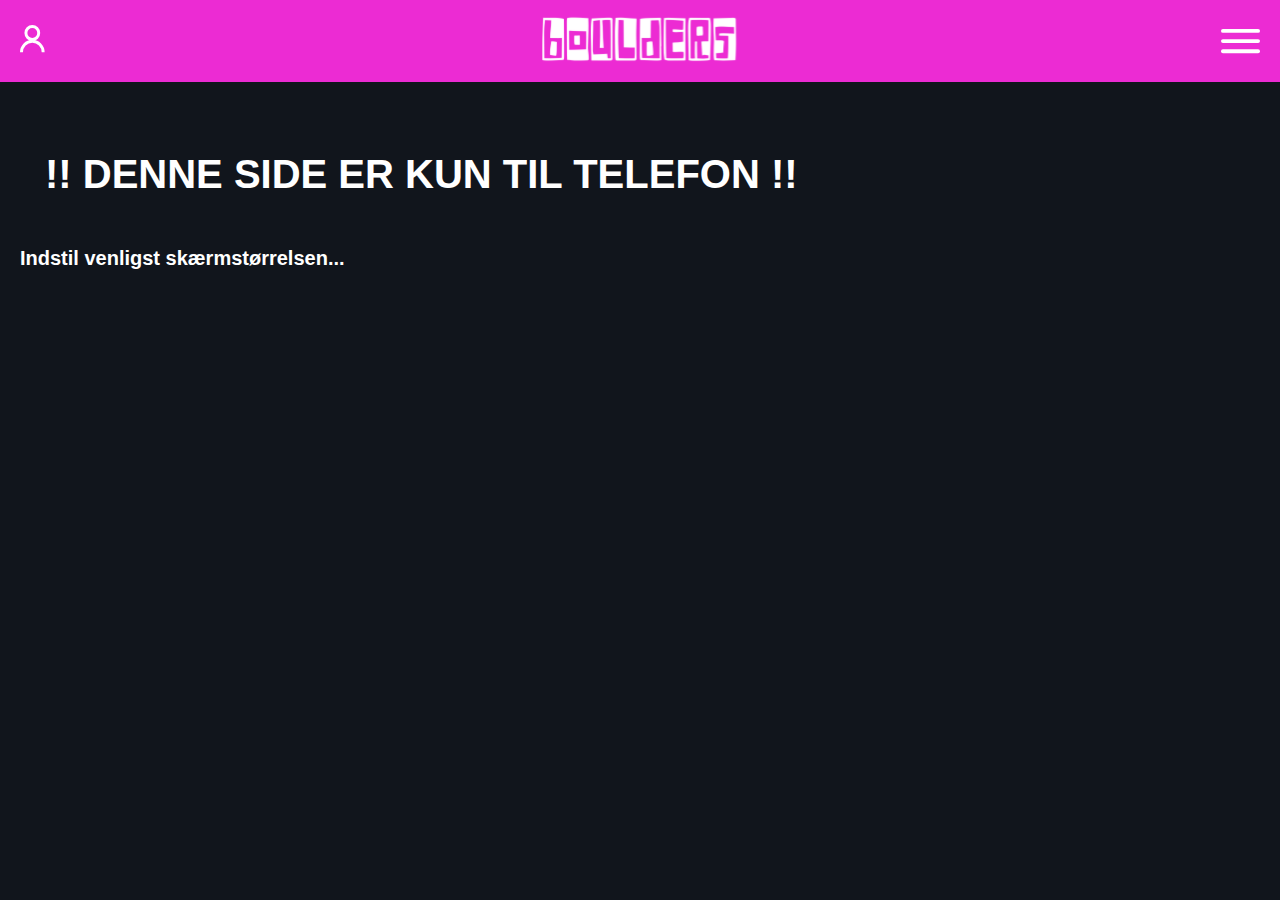
<file: Code_Eksammen/index.html>
<!DOCTYPE html>
<html lang="da">

<head>
  <meta charset="UTF-8">
  <meta name="viewport" content="width=device-width, initial-scale=1.0">
  <title>Mobil Test</title>
  <link rel="stylesheet" href="styles.css">
</head>

<body>

  <header class="header">

    <!-- Log ind ikon -->
    <a href="404.html" class="icon-link">
      <img src="ikon/Log ind.svg" alt="Log ind" class="icon login-icon">
    </a>

    <!-- Logo -->
    <a href="index.html" class="logo-link">
      <img src="ikon/Logo.svg" alt="Logo" class="logo">
    </a>

    <!-- Burger menu -->

    <img src="ikon/Burger_menu.svg" class="burger-icon" alt="Menu">

  </header>
  <!-- OVERLAY MENU -->
  <div id="menuOverlay" class="menu-overlay">

    <!-- top bar inde i menuen -->
    <div class="menu-top">
      <a href="login.html">
        <img src="ikon/Log ind.svg" class="login-icon" alt="Log ind">
      </a>

      <a href="index.html">
        <img src="ikon/Logo.svg" class="logo" alt="Logo">
      </a>

      <img src="ikon/krys.svg" id="closeMenu" class="close-icon" alt="Luk menu">
    </div>

    <!-- NAVIGATION -->
    <nav class="menu-nav">

      <a class="menu-item" href="haller.html">Haller</a>
      <a class="menu-item" href="priser.html">Priser</a>
      <a class="menu-item" href="førsteGang.html">Første gang</a>

      <!-- Om Boulders dropdown -->
      <div class="menu-item submenu-toggle">
        Om Boulders <span class="arrow">></span>
      </div>

      <div class="submenu">
        <a class="submenu-item" href="træning.html">Bouldering som træning</a>
        <a class="submenu-item" href="404.html">Events</a>
        <a class="submenu-item" href="404.html">CSR</a>
      </div>

      <a class="menu-item" href="404.html">Hold</a>

      <div class="bottom-button">
        <a class="cta" href="404.html">BLIV MEDLEM</a>
      </div>

      <div class="dansk">
        <img src="ikon/dansk.svg" alt="Sprog">
      </div>

    </nav>

  </div>




  <!-- BESKED SOM KUN SKAL VISES PÅ DESKTOP -->
  <section class="mobilefirst">
    <h1>!! DENNE SIDE ER KUN TIL TELEFON !!</h1>
    <h2>Indstil venligst skærmstørrelsen...</h2>
  </section>

</body>
<script src="Script.js"></script>

</html>
</file>
<file: Code_Eksammen/styles.css>
html, body {
    margin: 0;
    padding: 0;
    background-color: var(--bg-black);
}
/*Laver root for at gøre det lætter for mig, hvis det skal ske ændringer undervejs*/
:root {

     /* FARVER VARIABLER */
  --pink: #EC2BD3;
  --green: #00A550;
  --blue: #4C73FF;
  --purple: #66308C;
  --yellow: #FBE400;
  --orange: #FFA500;
  --black: #040507;
  --bg-black: #11151C;
  --white: #FFFFFF;
  --bt-grey: #E7E7E7;

    /* TYPOGRAFI VARIABLER */
  --font-poppins: "Poppins", sans-serif;
  --font-proxima: "Proxima Nova", sans-serif;

  --h1-size: 40px;
  --h2-size: 20px;
  --h3-size: 24px;
  --p-size: 16px;

  --h1-weight: 900;   /* black */
  --h2-weight: 700;   /* bold */
}

/* ===== TYPOGRAFI ===== */

h1 {
  font-family: var(--font-poppins);
  font-weight: var(--h1-weight);
  font-size: var(--h1-size);
  color: var(--white);
  margin: 50px 25px;
}

h2 {
  font-family: var(--font-poppins);
  font-weight: var(--h2-weight);
  font-size: var(--h2-size);
  color: var(--white);
  margin: 0 0 12px 0;
}

h3 {
  font-family: var(--font-proxima);
  font-size: var(--h3-size);
  font-weight: 800;  /* du nævnte ikke weight – jeg har sat en neutral */
  color: var(--white);
  margin: 0 0 8px 0;
}

p {
  font-family: var(--font-proxima);
  font-size: var(--p-size);
  color: var(--white);
  margin: 0 0 12px 0;
  line-height: 25px
}


/* ====== STANDARD: MOBIL FØRST ====== */

/* Skjul beskeden på mobil */
.mobilefirst {
    display: none;
}

/* Desktop > 600px */
@media screen and (min-width: 600px) {
    .mobilefirst {
        display: block;
        background: #11151C;
        color: white;
        padding: 20px;
    }
}

/* ===== HEADER ===== */
.header {
    position: sticky;
    top: 0;
    z-index: 999;
    padding: 25px 20px;

    display: flex;
    justify-content: space-between;
    align-items: center;
    background-color: var(--pink);
}

/* Ikoner i siderne */
.icon-link,
.burger-icon {
    z-index: 10; /* så logo ikke overlapper */
}

/* CENTRERET logo (som i menuen) */
.logo-link {
    position: absolute;
    left: 50%;
    transform: translateX(-50%);
}

.logo {
    height: 50px;
}

/* Ikoner til venstre og højre */
.login-icon {
    height: 28px;
}

.burger-icon {
    height: 25px;
    cursor: pointer;
}


/* ====== MENU OVERLAY ====== */

.menu-overlay {
    position: fixed;
    inset: 0;
    background: var(--bg-black);
    z-index: 9999;
    justify-content: space-between;
    align-items: center;

    display: none; /* skjult default */

    overflow-y: auto;
}

.menu-top {
    display: flex;
    align-items: center;
    justify-content: space-between;  /* IKON — LOGO — CLOSE */
    padding: 20px 20px;
  
    border-bottom: 6px solid var(--white);
}

.menu-top img {
    height: 28px;   /* justér som du vil */
}

/* Gør logo større end ikonerne */
.menu-top .logo {
    height: 50px;   /* gør logoet større end de andre */
    
}


/* Pink menu items */
.menu-item {
    background: var(--pink);
    color: var(--white);
    padding: 18px 16px;
    font-family: var(--font-poppins);
    font-weight: 700;
    font-size: 30px;
    border-bottom: 6px solid var(--white);
    display: block;
    text-decoration: none;
}

/* Om Boulders toggle */
.submenu-toggle {
    background: var(--pink);
    color: var(--white);
    padding: 18px 16px;
    font-family: var(--font-poppins);
    font-weight: 700;
    font-size: 30px;
    border-bottom: 6px solid var(--white);
    cursor: pointer;
}

/* Submenu */
.submenu {
    display: none;
    background: var(--purple);
}

.submenu-item {
    padding: 18px 16px;
    display: block;
    border-bottom: 6px solid var(--white);
    color: var(--white);
    font-family: var(--font-poppins);
    text-decoration: none;
    font-size: 20px;
}

/* CTA-knap */
.bottom-button {
    padding-top: 60px;
    text-align: center;
}

.cta {
    background: var(--pink);
    padding: 8px 30px;
    border-radius: 50px;
    color: white;
    font-family: var(--font-poppins);
    font-weight: 1000;
    font-size: 30px;
    display: inline-block;
    text-decoration: none;
}
/*Sporg*/

.dansk {
    padding: 10px 0;
    text-align: center;
  }

  /* X ikon styling */
.close-icon {
    height: 28px;
    cursor: pointer;
}

/* ============================== FORSIDE =============================== */ 
.Forside-bg-section {
    width: 100%;
    height: 88vh; /* fuld højde */
    background-image: url('img/bg_forside.png'); /* ← skift til dit billede */
    background-size: cover;
    background-position: center;
    background-repeat: no-repeat;

    display: flex;
    justify-content: center; 
    align-items: center;

    position: relative;
}

/* KNAPPEN */
.forside-btn {
    display: inline-block;
    padding: 5px 35px;
    background-color: var(--pink);
    border-radius: 50px;
    text-decoration: none;

    color: white;
    font-family: var(--font-poppins);
    font-weight: 700;
    font-size: 25px;
    text-align: center;
    margin-top: 180%; /* flytter knap + tekst længere ned */
}

/* ================= FØRSTE GANG CSS ================= */

/*hero section */
.firsttime-hero {
    position: relative;
    width: 100%;
    height: 450px; /* juster højde efter behov */
    background-image: url(img/førsteGangBg.png);

    background-size: cover;       /* gør at billede altid fylder */
    background-position: center;  /* holder fokus i midten */
    background-repeat: no-repeat;
    display: flex;
    align-items: flex-end;        /* placerer H1 nederst på billedet */
    
}

/* Main til første gang*/
/* Youtube video centreret og responsiv */
.firsttime-content {
  padding: 40px 25px;
}
.video-wrapper {
    width: 100%;
    max-width: 700px;
    margin: 30px auto;
    aspect-ratio: 16 / 9;
}

.video-wrapper iframe {
    width: 100%;
    height: 100%;
    border-radius: 12px;
}

/* Illustrationer centreret */
.center-img {
    text-align: center;
    margin: 20px 0 40px;
}

.center-img img {
    max-width: 80%;
    height: auto;
}

/* ================= 404 SIDE ================= */

.error-section {
    width: 100%;
    height: 88vh; /* fuld højde */
    background-image: url('img/404.svg'); /* ← skift til dit billede */
    background-size: cover;
    background-position: center;
    background-repeat: no-repeat;

    display: flex;
    justify-content: center; 
    align-items: center;

    position: relative;
}

.bg404 {
  min-height: 100vh;
  background: linear-gradient(to bottom, var(--bg-black), var(--pink));
  background-attachment: fixed; /* så gradienten altid dækker */
}

/* KNAPPEN */
.back-btn {
    display: inline-block;
    padding: 4px 45px;
    background-color: var(--pink);
    border: 3px solid white;
    border-radius: 50px;
    text-decoration: none;

    color: white;
    font-family: var(--font-poppins);
    font-weight: 700;
    font-size: 20px;
    text-align: center;
    margin-top: 130px; /* flytter knap + tekst længere ned */
}

/* ================= TRÆNING SIDE ================= */
.firsttime-hero-2 {
    position: relative;
    width: 100%;
    height: 450px; /* juster højde efter behov */
    background-image: url(img/træning.png);

    background-size: cover;       /* gør at billede altid fylder */
    background-position: center;  /* holder fokus i midten */
    background-repeat: no-repeat;
    display: flex;
    align-items: flex-top;        /* placerer H1 nederst på billedet */ 
}

/* ================= HALLER/Facilitet ================= */
.error-section2 {
    width: 100%;
    height: 76vh; /* fuld højde */
    background-image: url('img/haller404.svg'); /* ← skift til dit billede */
    background-size: auto;
    background-position: center;
    background-repeat: no-repeat;

    display: flex;
    justify-content: center; 
    align-items: center;

    position: relative;
}


/* Grøn box der swipper til*/
.toggle-wrapper {
    position: relative;
    width: 85%;
    margin: 80px auto 0px auto;
    background: #2E2E2E;
    padding: 7px;
    border-radius: 20px;

    display: flex;
    justify-content: space-between;
}

/* DEN GRØNNE SLIDER */
.toggle-slider {
    position: absolute;
    width: calc(50% - 6px);
    height: calc(100% - 12px);

    background: var(--green);
    border-radius: 15px;

    transition: transform 0.3s ease;
    z-index: 0;
}

/* KNAPPER */
.toggle-btn {
    position: relative;
    flex: 1;
    background: transparent;
    border: none;
    padding: 10px 0;
    border-radius: 40px;

    font-family: var(--font-poppins);
    font-size: 20px;
    font-weight: 380;
    color: var(--white);

    display: flex;
    align-items: center;
    justify-content: center;
    gap: 6px;

    z-index: 2;
}

/* IKON JUSTERES */
.toggle-btn img {
    height: 30px;
}

/*---Facelitet siden----*/

/* ====== FACILITY TABLE ====== */
.facility-box {
    display: none;
    width: 85%;
    margin: 50px auto;
    border: 2px solid var(--green);
    border-radius: 12px;
    overflow: hidden;
    background: #2E2E2E;
    font-family: var(--font-proxima);
   
}

.facility-row {
    display: flex;
    justify-content: space-between;
    align-items: center;
    padding: 10px 14px;
    border-bottom: 1px solid #5a5a5a;
    color: white;
}

/* Fjern kant på sidste */
.facility-row:last-child {
    border-bottom: none;
}

.col-left {
    width: 50%;
    display: flex;
    align-items: center;
    gap: 6px;
    padding-right: 0px; 
}
.col-left {
    position: relative;
}
.facility-row.header .col-right {
    font-weight: bold;
    font-size: 18px;
}

.col-right {
    width: 45%;
    text-align: center;     /* <-- centrér alt i højre kolonne */
    display: flex;
    justify-content: center;
    align-items: center;
}
/* Header */
.facility-row.header {
    background: #1E1E1E;
    font-weight: bold;
    font-size: 18px;
}


/* Info-ikon tæt på midterlinjen */
.info-icon {
    position: absolute;
    right: 10px;     /* skubber ikonet helt til højre i venstre kolonne */
    top: 50%;
    transform: translateY(-50%);
    width: 18px;
    height: 18px;
    border-radius: 50%;
    font-size: 15px;
    
    display: flex;
    justify-content: center;
    align-items: center;
    color: var(--white);

   
    cursor: pointer;
    background: none;
    border: 1.5px solid #ccc;
    outline: none;
    padding: 0;
}


/* Grønne flueben */
.check {
    color: var(--green);
    font-size: 22px;
    font-weight: bold;
}

/* Grøn areal tekst */
.area {
    color: var(--green);
    font-weight: bold;
}
/* Lodret skillelinje mellem venstre og højre kolonne */
.facility-row {
    position: relative;
}

.facility-row::after {
    content: "";
    position: absolute;
    top: 0;
    bottom: 0;
    width: 2px;
    background: #5a5a5a; /* samme farve som de horisontale streger */
    left: 50%; /* samme bredde som venstre kolonne */
}

/*---------------Infobox-------------*/
/* Fakta box styling */
.fact-box {
  position: fixed;
  top: 27%;
  left: 50%;
  transform: translateX(-50%);
  width: 75%;
  max-width: 400px;
  background: #1E1E1E; /* mørk baggrund */
  border: 2px solid var(--green); /* grøn kant */
  border-radius: 12px;
  padding: 20px;
  z-index: 10000;

  box-shadow: 0 0 10px var(--green);
  color: var(--white);

  display: flex;
  flex-direction: column;
  gap: 5px;
}

.hidden {
  display: none;
}

.fact-header {
  display: flex;
  justify-content: space-between;
  align-items: center;
  margin-top: -15px;
}

.fact-header h3 {
  margin: 0;
  font-family: var(--font-poppins);
  font-weight: 700;
  font-size: 22px;
}

.fact-close {
  background: none;
  border: none;
  color: var(--green);
  font-size: 40px;
  cursor: pointer;
  font-weight: 999;
}

.fact-content img {
  width: 100%;
  object-fit: cover;
}

.fact-content p {
  font-family: var(--font-proxima);
  font-size: 16px;
  line-height: 1.4;
  margin-top: 10px;
}
/* =================================================== Priser =================================================== */


/* Layout */
.price-boxes {
  max-width: 400px;
  margin: 0 auto;
  padding: 20px;
}

/* Selve boksen */
.box-1, .box-2, .box-3, .box-4, .box-5 {
  background: #343434;
  border-radius: 16px;
  padding: 20px;
  margin-bottom: 80px;
  position: relative;
}

/* Titel-pill */
.box-title {
  position: absolute;
  top: -16px;
  left: 50%;
  transform: translateX(-50%);
  color: var(--white);
  padding: 6px 20px;
  border-radius: 20px;
  white-space: nowrap; 
}

/* Indhold */
.box-content {
  margin-top: 20px;
  margin-bottom: 20px;
  color: #fff;
  line-height: 1.5;
}
.box-content p {
  font-size: 14px;
  line-height: 1.2;
  color: #E7E7E7
}
.price-row {
  display: flex;
  justify-content: space-between;
  color: #fff;
  font-family: var(--font-proxima);
  font-size: 17px;
  margin-bottom: 6px;
}


/* CTA-knapper */
.box-cta {
  display: block;
  text-align: center;
  padding: 8px 0;
  border-radius: 5px;
  text-decoration: none;
  color: var(--white)
}

/* Farver til titel + knapper + border */
.box-1 { border: 2px solid var(--pink); box-shadow: 0 0 10px var(--pink); }
.box-2 { border: 2px solid var(--green); box-shadow: 0 0 10px var(--green);}
.box-3 { border: 2px solid var(--orange); box-shadow: 0 0 10px var(--orange);}
.box-4 { border: 2px solid var(--blue); box-shadow: 0 0 10px var(--blue);}
.box-5 { border: 2px solid var(--purple); box-shadow: 0 0 10px var(--purple);}

.pink { background: var(--pink); }
.green { background:var(--green) }
.orange { background: var(--orange); }
.blue { background: var(--blue) }
.purple { background: var(--purple) }

.pink-cta { background: var(--pink); border: 2px solid var(--white);}
.green-cta { background: var(--green); border: 2px solid var(--white); }
.orange-cta { background: var(--orange); border: 2px solid var(--white); }
.blue-cta { background: var(--blue); border: 2px solid var(--white);}
.purple-cta { background: var(--purple); border: 2px solid var(--white);}



/* =========================================== Fotter ===================================================== */
/* FOOTER */
.footer {
  background-color: #222;
  color: white;
  padding: 20px 20px;
}

.footer h3 {
    font-family: var(--font-poppins);
    font-size: 14px;
    margin: 0px;
}

.footer-container {
  display: grid;
  grid-template-columns: 1fr 1fr;  /* venstre + højre */
  margin-bottom: 40px;
}

/* Venstre side skal være 2 rækker */
.footer-left {
  display: flex;
  flex-direction: column;  /* gør det lodret */
  gap: 40px;
}

.footer-right {
  display: flex;
  flex-direction: column;  /* gør det lodret */
  gap: 50px;
  text-align: right;
}
.footer-column a {
  color: white;            /* skriftfarve */
  text-decoration: none;   /* fjerner underline */
  font-family: var(--font-poppins);
  font-size: 14px;
  display: block !important;
}

.footer-column a:hover {
  opacity: 0.6;
}

.social-icons img {
  width: 26px;
  margin: 10px 0 10px 0;
  display: block !important;
}

/* FOOTER BOTTOM */
.footer-bottom {
  text-align: center;
  padding-top: 10px;
}

.footer-logo {
  width: 200px;
  margin-bottom: 20px;
}

.footer-tagline {
  font-weight: bold;
  margin-bottom: 5px;
  font-family: var(--font-poppins);
}

.footer-sub {
  margin-bottom: 25px;
}

.copyright {
  opacity: 0.7;
}
</file>
